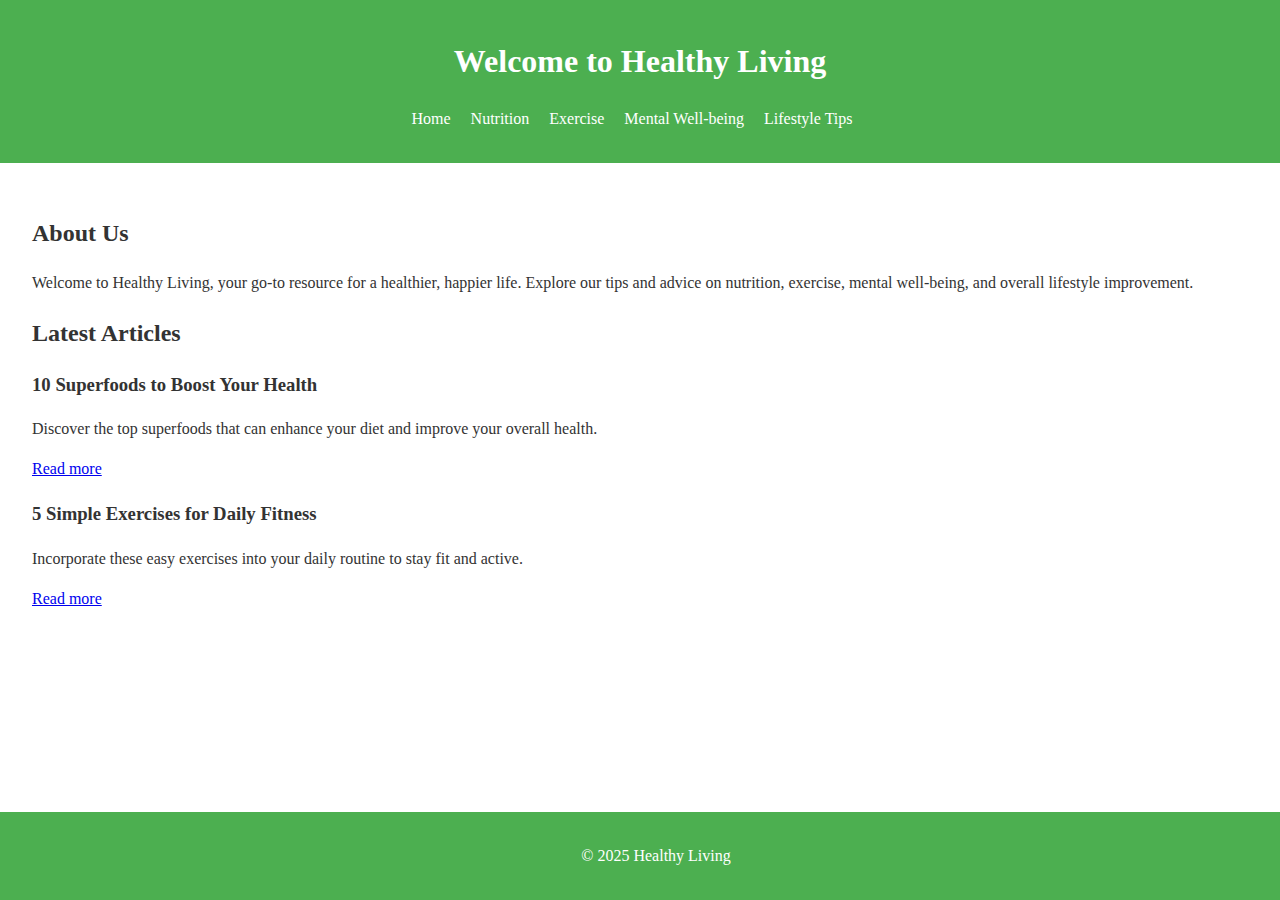
<file: index.html>
<!DOCTYPE html>
<html lang="en">
<head>
    <meta charset="UTF-8">
    <meta name="viewport" content="width=device-width, initial-scale=1.0">
    <title>Healthy Living - Home</title>
    <link rel="stylesheet" href="styles.css">
</head>
<body>
    <header>
        <h1>Welcome to Healthy Living</h1>
        <nav>
            <ul>
                <li><a href="index.html">Home</a></li>
                <li><a href="nutrition.html">Nutrition</a></li>
                <li><a href="exercise.html">Exercise</a></li>
                <li><a href="mental-wellbeing.html">Mental Well-being</a></li>
                <li><a href="lifestyle-tips.html">Lifestyle Tips</a></li>
            </ul>
        </nav>
    </header>
    <main>
        <section>
            <h2>About Us</h2>
            <p>Welcome to Healthy Living, your go-to resource for a healthier, happier life. Explore our tips and advice on nutrition, exercise, mental well-being, and overall lifestyle improvement.</p>
        </section>
        <section>
            <h2>Latest Articles</h2>
            <article>
                <h3>10 Superfoods to Boost Your Health</h3>
                <p>Discover the top superfoods that can enhance your diet and improve your overall health.</p>
                <a href="nutrition.html">Read more</a>
            </article>
            <article>
                <h3>5 Simple Exercises for Daily Fitness</h3>
                <p>Incorporate these easy exercises into your daily routine to stay fit and active.</p>
                <a href="exercise.html">Read more</a>
            </article>
        </section>
    </main>
    <footer>
        <p>&copy; 2025 Healthy Living</p>
    </footer>
</body>
</html>
</file>
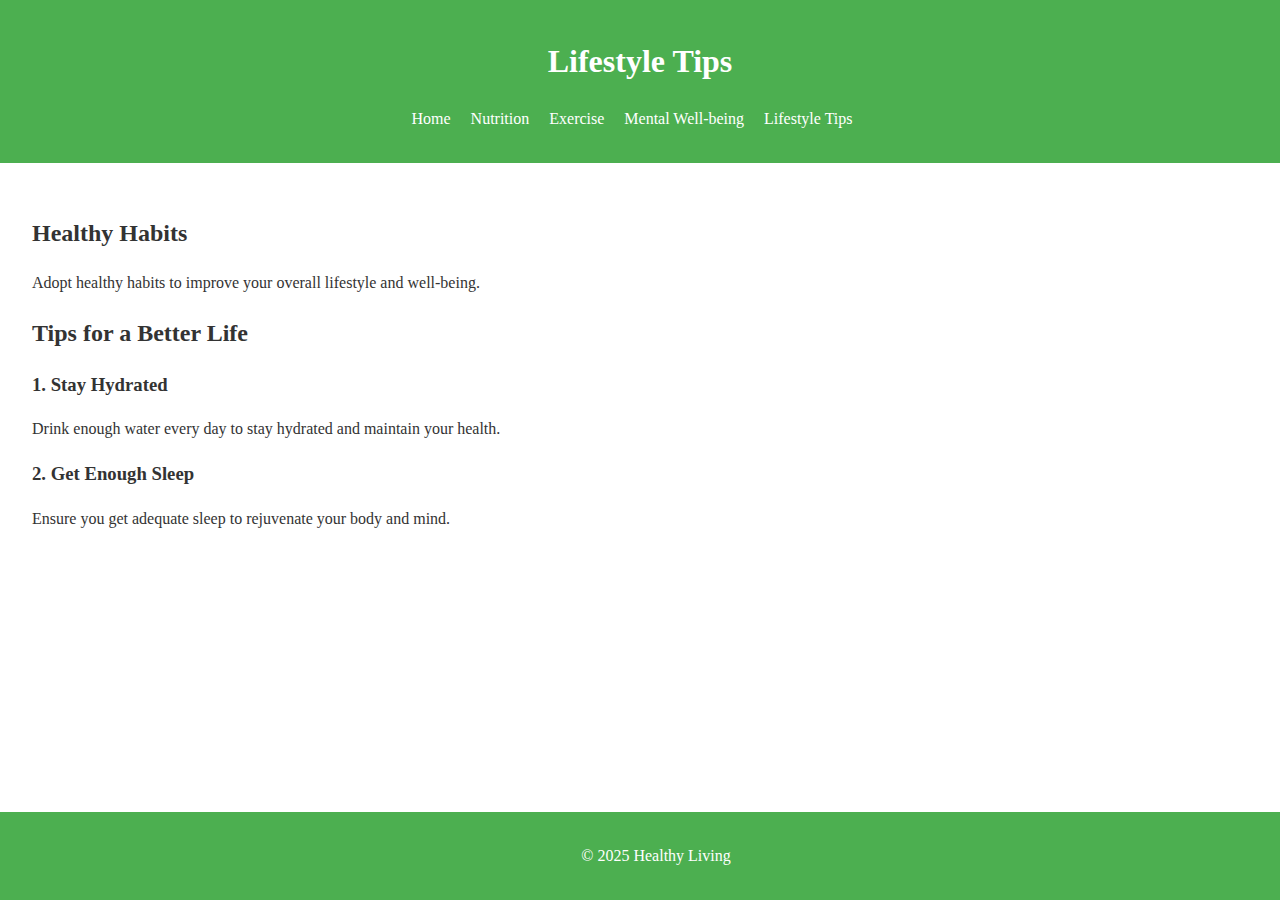
<file: lifestyle-tips.html>
<!DOCTYPE html>
<html lang="en">
<head>
    <meta charset="UTF-8">
    <meta name="viewport" content="width=device-width, initial-scale=1.0">
    <title>Healthy Living - Lifestyle Tips</title>
    <link rel="stylesheet" href="styles.css">
</head>
<body>
    <header>
        <h1>Lifestyle Tips</h1>
        <nav>
            <ul>
                <li><a href="index.html">Home</a></li>
                <li><a href="nutrition.html">Nutrition</a></li>
                <li><a href="exercise.html">Exercise</a></li>
                <li><a href="mental-wellbeing.html">Mental Well-being</a></li>
                <li><a href="lifestyle-tips.html">Lifestyle Tips</a></li>
            </ul>
        </nav>
    </header>
    <main>
        <section>
            <h2>Healthy Habits</h2>
            <p>Adopt healthy habits to improve your overall lifestyle and well-being.</p>
        </section>
        <section>
            <h2>Tips for a Better Life</h2>
            <article>
                <h3>1. Stay Hydrated</h3>
                <p>Drink enough water every day to stay hydrated and maintain your health.</p>
            </article>
            <article>
                <h3>2. Get Enough Sleep</h3>
                <p>Ensure you get adequate sleep to rejuvenate your body and mind.</p>
            </article>
        </section>
    </main>
    <footer>
        <p>&copy; 2025 Healthy Living</p>
    </footer>
</body>
</html>
</file>
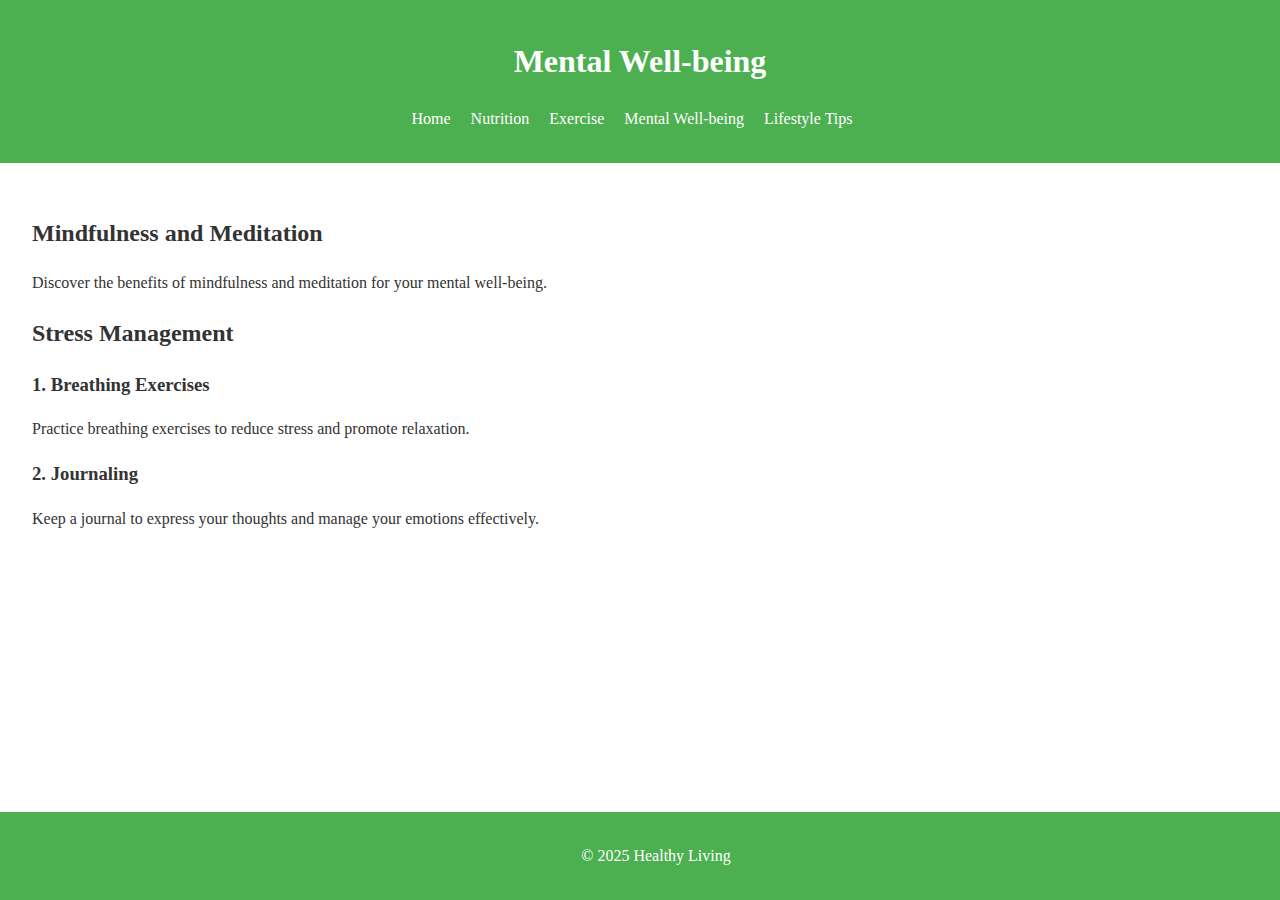
<file: mental-wellbeing.html>
<!DOCTYPE html>
<html lang="en">
<head>
    <meta charset="UTF-8">
    <meta name="viewport" content="width=device-width, initial-scale=1.0">
    <title>Healthy Living - Mental Well-being</title>
    <link rel="stylesheet" href="styles.css">
</head>
<body>
    <header>
        <h1>Mental Well-being</h1>
        <nav>
            <ul>
                <li><a href="index.html">Home</a></li>
                <li><a href="nutrition.html">Nutrition</a></li>
                <li><a href="exercise.html">Exercise</a></li>
                <li><a href="mental-wellbeing.html">Mental Well-being</a></li>
                <li><a href="lifestyle-tips.html">Lifestyle Tips</a></li>
            </ul>
        </nav>
    </header>
    <main>
        <section>
            <h2>Mindfulness and Meditation</h2>
            <p>Discover the benefits of mindfulness and meditation for your mental well-being.</p>
        </section>
        <section>
            <h2>Stress Management</h2>
            <article>
                <h3>1. Breathing Exercises</h3>
                <p>Practice breathing exercises to reduce stress and promote relaxation.</p>
            </article>
            <article>
                <h3>2. Journaling</h3>
                <p>Keep a journal to express your thoughts and manage your emotions effectively.</p>
            </article>
        </section>
    </main>
    <footer>
        <p>&copy; 2025 Healthy Living</p>
    </footer>
</body>
</html>
</file>
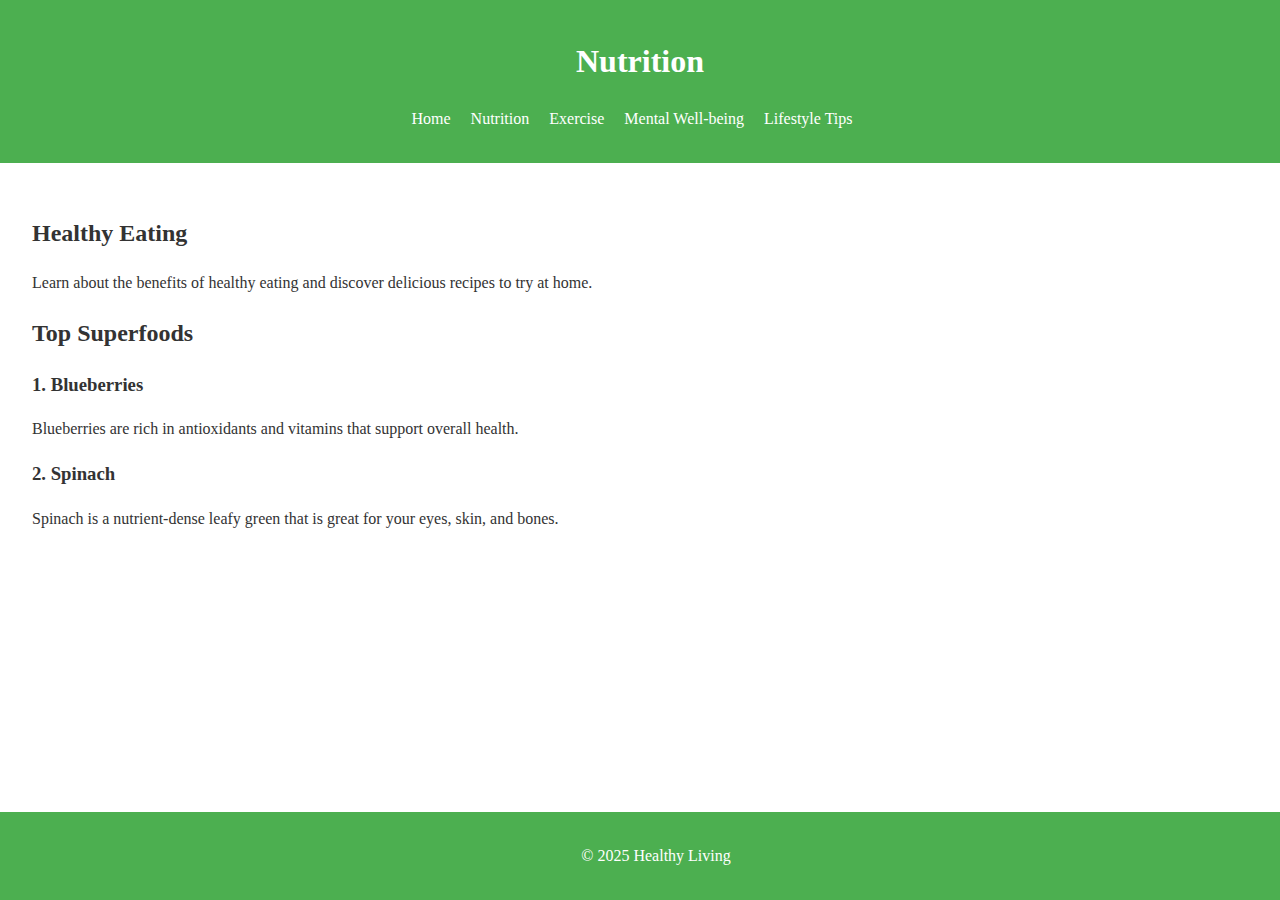
<file: nutrition.html>
<!DOCTYPE html>
<html lang="en">
<head>
    <meta charset="UTF-8">
    <meta name="viewport" content="width=device-width, initial-scale=1.0">
    <title>Healthy Living - Nutrition</title>
    <link rel="stylesheet" href="styles.css">
</head>
<body>
    <header>
        <h1>Nutrition</h1>
        <nav>
            <ul>
                <li><a href="index.html">Home</a></li>
                <li><a href="nutrition.html">Nutrition</a></li>
                <li><a href="exercise.html">Exercise</a></li>
                <li><a href="mental-wellbeing.html">Mental Well-being</a></li>
                <li><a href="lifestyle-tips.html">Lifestyle Tips</a></li>
            </ul>
        </nav>
    </header>
    <main>
        <section>
            <h2>Healthy Eating</h2>
            <p>Learn about the benefits of healthy eating and discover delicious recipes to try at home.</p>
        </section>
        <section>
            <h2>Top Superfoods</h2>
            <article>
                <h3>1. Blueberries</h3>
                <p>Blueberries are rich in antioxidants and vitamins that support overall health.</p>
            </article>
            <article>
                <h3>2. Spinach</h3>
                <p>Spinach is a nutrient-dense leafy green that is great for your eyes, skin, and bones.</p>
            </article>
        </section>
    </main>
    <footer>
        <p>&copy; 2025 Healthy Living</p>
    </footer>
</body>
</html>
</file>
<file: styles.css>
body {
    font-family: 'Times New Roman', Times, serif;
    margin: 0;
    padding: 0;
    line-height: 1.5;
    color: #333;
}

header {
    background-color: #4CAF50;
    color: white;
    padding: 1rem;
    text-align: center;
}

nav ul {
    list-style: none;
    padding: 0;
}

nav ul li {
    display: inline;
    margin-right: 1rem;
}

nav ul li a {
    color: white;
    text-decoration: none;
}

main {
    padding: 2rem;
}

footer {
    background-color: #4CAF50;
    color: white;
    text-align: center;
    padding: 1rem;
    position: absolute;
    bottom: 0;
    width: 100%;
}
</file>
